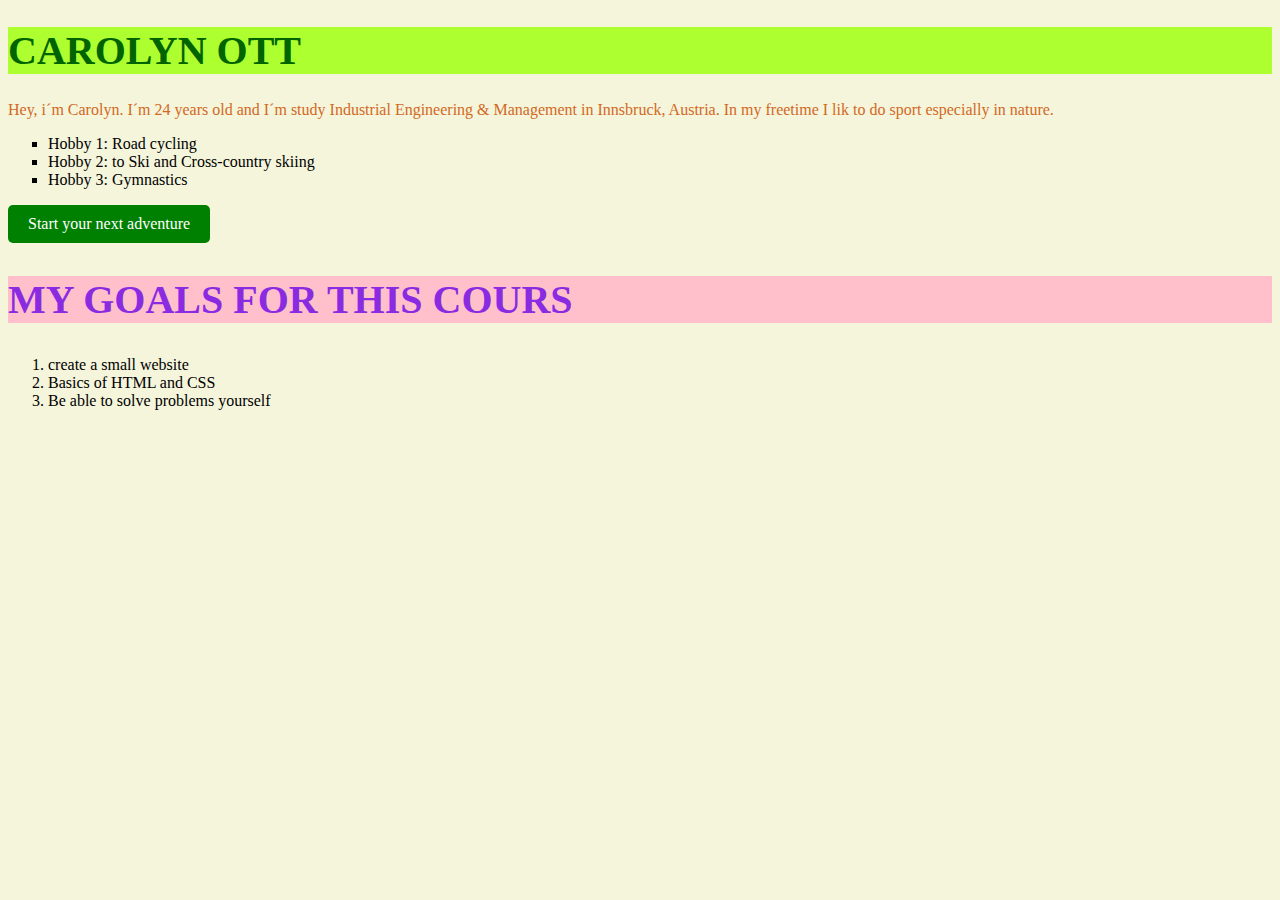
<file: task-b/index.html>
<!--Author: Carolyn Ott 
Date: 2025-09-13
-->

<!DOCTYPE html>
<html lang="en">
<head>
    <meta charset="UTF-8">
    <meta name="viewport" content="width=device-width, initial-scale=1.0">
    <link rel="stylesheet" href ="style.css">
    <title>Task-b</title>
</head>
<body>
    <h1>
    CAROLYN OTT
</h1>
<p>
    Hey, i´m Carolyn.
    I´m 24 years old and I´m study Industrial Engineering & Management in Innsbruck, Austria. 
    In my freetime I lik to do sport especially in nature. 

</p>
<ul>
    <li>
        Hobby 1: Road cycling
    </li>
    <li>
        Hobby 2: to Ski and Cross-country skiing 
    </li>
     <li>
        Hobby 3: Gymnastics
     </li>
</ul>
<a href="https://www.komoot.com/de-de" class="button">Start your next adventure</a>



<h2>
    MY GOALS FOR THIS COURS
</h2>

<ol>
    <li>
        create a small website
    </li>
    <li>
        Basics of HTML and CSS
    </li>
    <li>
        Be able to solve problems yourself
    </li>
</ol>

</body>
</html>
</file>
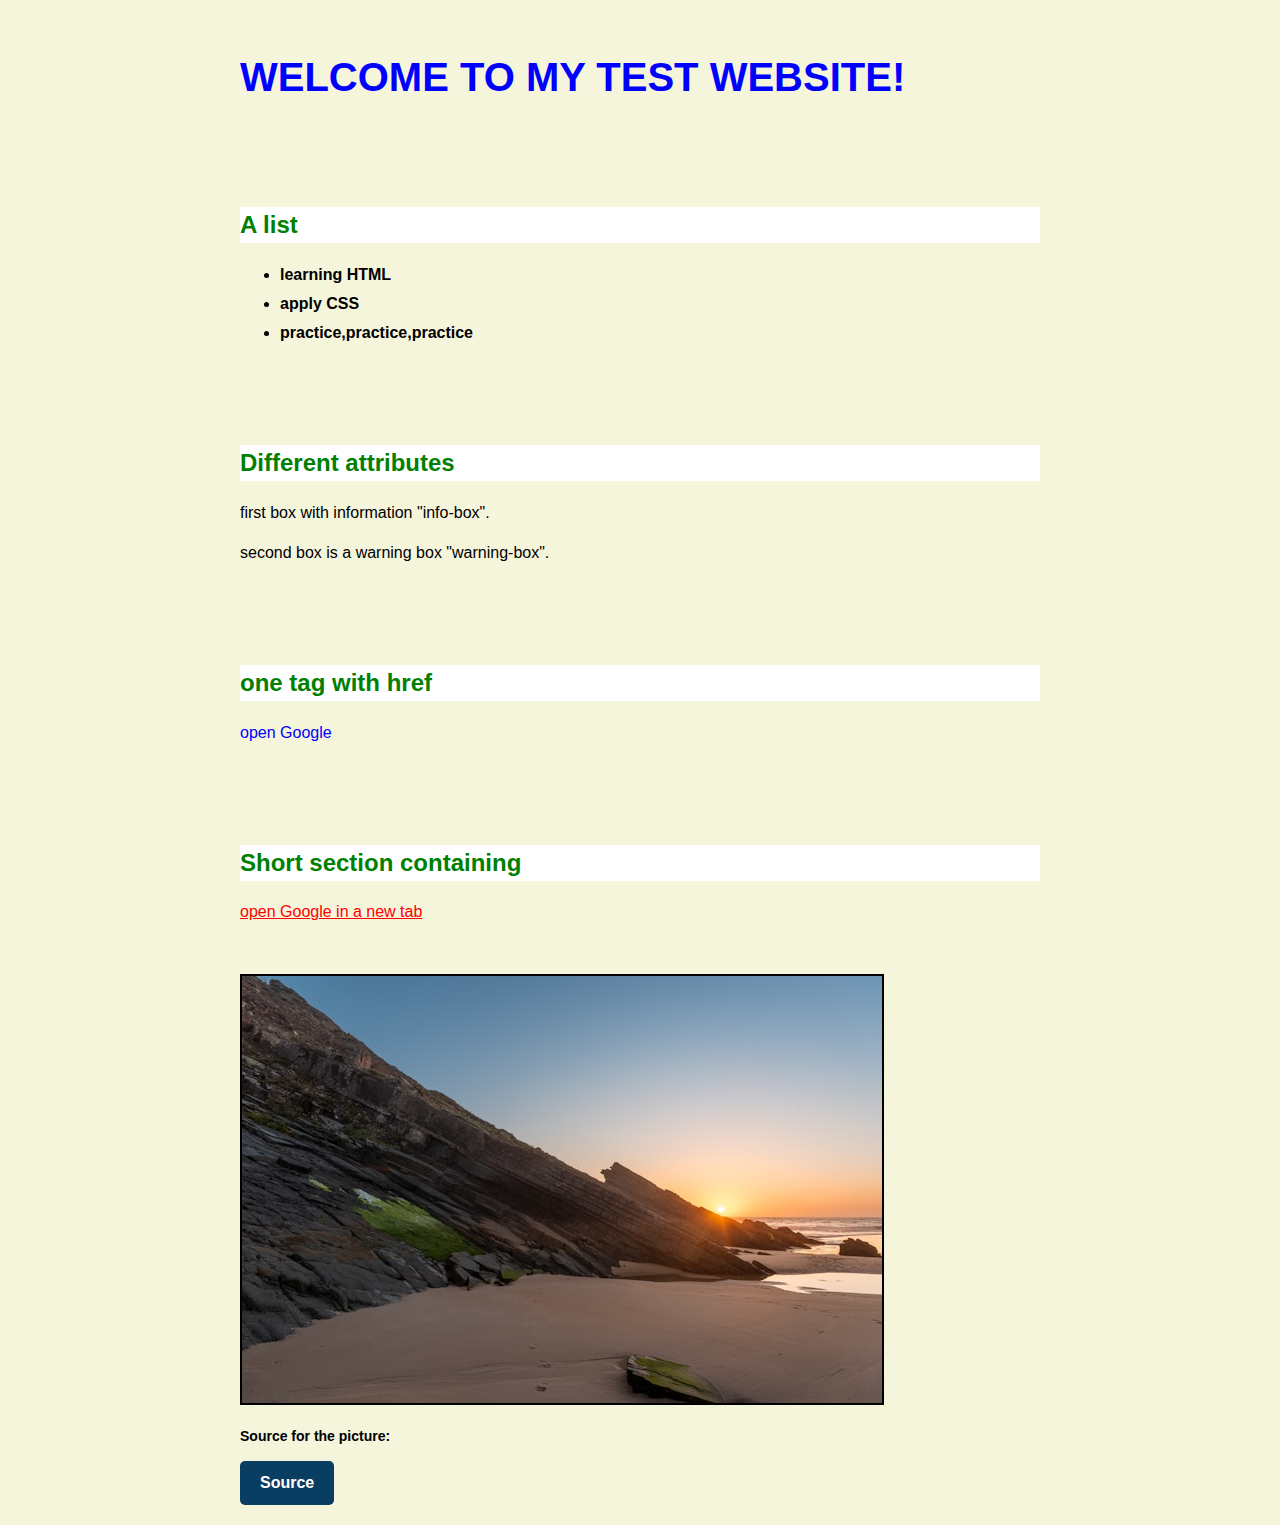
<file: task-d/index.html>
<!--Author: Carolyn Ott 
Date: 2025-09-19
-->
<!DOCTYPE html>
<html lang="en">
<head>
    <meta charset="UTF-8">
    <meta name="viewport" content="width=device-width, initial-scale=1.0">
    <title>Multiple HTML to test differnt CSS sections</title>
    <link rel="stylesheet" href ="style.css">
</head>

<body>
<h1 id="special-message">Welcome to my test Website!</h1>


<h2>
    A list
</h2>

<ul>
    <li>  learning HTML
    </li>
    <li> 
         apply CSS
    </li>
    <li> 
         practice,practice,practice
    </li>
</ul>



<h2> 
    Different attributes
</h2>

 <div class="info-box">
    <p>first box with information "info-box".</p>
  </div>

<div class="warning-box">
    <p>second box is a warning box "warning-box".</p>
  </div>



    <h2> 
    one tag with href 
</h2>

<a href="https://www.google.com"> open Google

</a>


<section>
        <h2>Short section containing</h2>

        <a href="https://www.google.com" target="_blank">open Google in a new tab</a>

        <img src="Sunset.jpg" alt="A beautiful Sunset" >
    </section>

<h3>
    Source for the picture: 
</h3>
<a href="https://unsplash.com/de/fotos/sonnenuntergang-uber-einem-felsigen-strand-mit-ruhigen-wellen-hL4JNNkWiwI" class="button">Source</a>

    


</body>
</html>
</file>
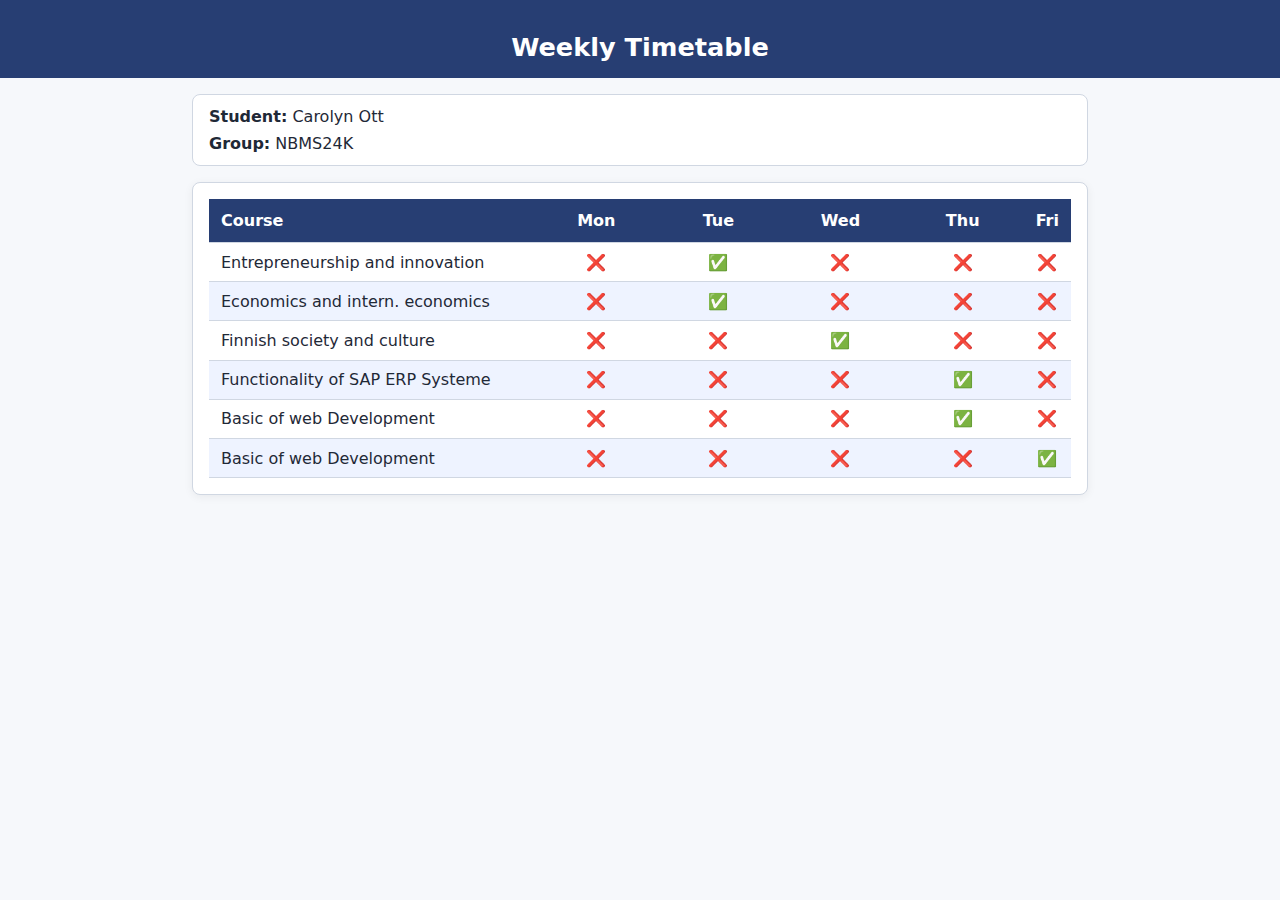
<file: task-e/index.html>
<!DOCTYPE html>
<html lang="en">
<head>
  <meta charset="UTF-8">
  <title>Weekly Timetable</title>
  <link rel="stylesheet" href="style.css">
</head>
<body>
  <!--
    Author: Carolyn Ott 
    Date: 2025-09-29
  -->

  <header class="site-header">
    <h1>Weekly Timetable</h1>
  </header>

  <main class="content">
    <!-- Student info block: edit the values as needed -->
    <section class="student-info" aria-label="Student information">
      <p><strong>Student:</strong> <span class="student-name">Carolyn Ott</span></p>
      <p><strong>Group:</strong> <span class="student-group">NBMS24K</span></p>
    </section>
    <div class="table-wrap">
      <table class="table">
        <thead>
          <tr>
            <th>Course</th>
            <th>Mon</th>
            <th>Tue</th>
            <th>Wed</th>
            <th>Thu</th>
            <th>Fri</th>
          </tr>
        </thead>
        <tbody>
          <tr>
            <td>Entrepreneurship and innovation </td>
            <td>❌</td>
            <td>✅</td>
            <td>❌</td>
            <td>❌</td>
            <td>❌</td>
          </tr>
          <tr>
            <td>Economics and intern. economics</td>
            <td>❌</td>
            <td>✅</td>
            <td>❌</td>
            <td>❌</td>
            <td>❌</td>
          </tr>
          <tr>
            <td>Finnish society and culture </td>
            <td>❌</td>
            <td>❌</td>
            <td>✅</td>
            <td>❌</td>
            <td>❌</td>
          </tr>
          <tr>
            <td>Functionality of SAP ERP Systeme</td>
            <td>❌</td>
            <td>❌</td>
            <td>❌</td>
            <td>✅</td>
            <td>❌</td>
          </tr>
          <tr>
            <td>Basic of web Development</td>
            <td>❌</td>
            <td>❌</td>
            <td>❌</td>
            <td>✅</td>
            <td>❌</td>
          </tr>
          <tr>
            <td>Basic of web Development</td>
            <td>❌</td>
            <td>❌</td>
            <td>❌</td>
            <td>❌</td>
            <td>✅</td>
          </tr>

        </tbody>
      </table>
    </div>
  </main>
</body>
</html>
</file>
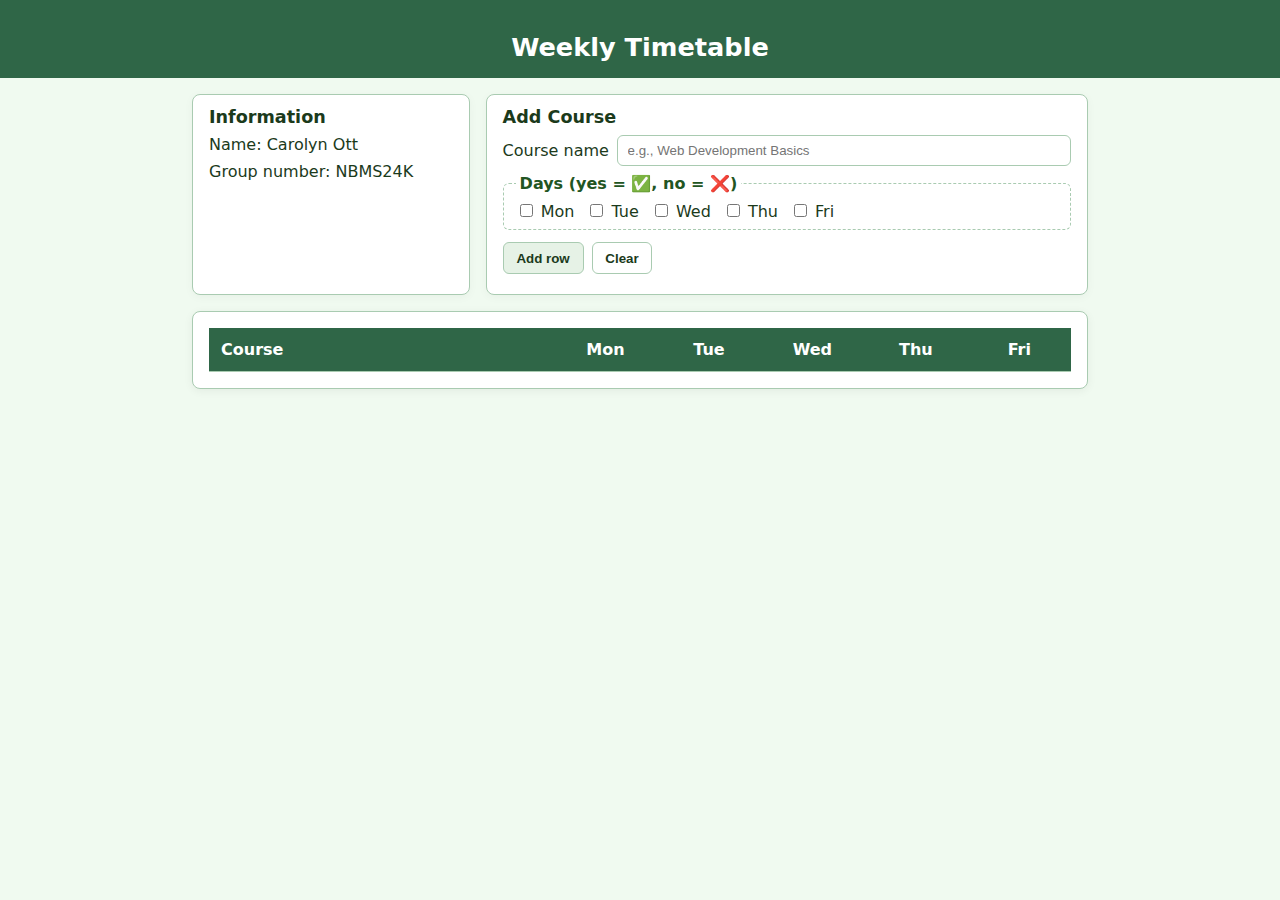
<file: task-f/index.html>
<!DOCTYPE html>
<html lang="en">

<head>
  <meta charset="UTF-8">
  <title>Weekly Timetable</title>
  <link rel="stylesheet" href="style.css">
  <script src="index.js"></script>
</head>

<body>
  <!--
    Author: Carolyn Ott
    Date: 2025-10-08
  -->

  <header class="site-header">
    <h1>Weekly Timetable</h1>
  </header>

  <main class="content">
    <!-- Top row split into two blocks -->
    <div class="top-grid">
      <!-- Student info (30%) -->
      <section class="student-info" aria-label="Student information">
        <h2 class="student-info-title">Information</h2>
        <p><span class="student-name">Name: Carolyn Ott</span></p>
        <p><span class="student-group">Group number: NBMS24K</span></p>
      </section>

      <!-- Controls (70%): add course + day marks -->
      <section class="controls" aria-label="Add course row">
        <h2 class="controls-title">Add Course</h2>

        <form id="addCourseForm">
          <div class="form-row">
            <label for="courseName">Course name</label>
            <input id="courseName" name="courseName" type="text" required placeholder="e.g., Web Development Basics">
          </div>

       <fieldset class="days-group">
  <legend>Days (yes = ✅, no = ❌)</legend>
  <label><input type="checkbox" name="day" value="Mon"> Mon</label>
  <label><input type="checkbox" name="day" value="Tue"> Tue</label>
  <label><input type="checkbox" name="day" value="Wed"> Wed</label>
  <label><input type="checkbox" name="day" value="Thu"> Thu</label>
  <label><input type="checkbox" name="day" value="Fri"> Fri</label>
</fieldset>



          <div class="form-row">
            <button type="submit" class="btn">Add row</button>
            <button type="reset" class="btn btn-secondary">Clear</button>
          </div>
        </form>
      </section>
    </div>

    <!-- Table -->
    <div class="table-wrap">
      <table class="table" id="timetable">
        <thead>
  <tr>
    <th>Course</th>
    <th>Mon</th>
    <th>Tue</th>
    <th>Wed</th>
    <th>Thu</th>
    <th>Fri</th>
  </tr>
</thead>

        <tbody>
        </tbody>
      </table>
    </div>
  </main>
  
</body>

</html>
</file>
<file: task-b/style.css>
/*
Author: Carolyn Ott 
Date: 2025-09-13
*/

ol {
    list-style-type: decimal;
}


body {
    background-color: beige;
}

h1 {
    color:darkgreen; font-size: 40px;
    background-color: greenyellow;
}

h2 {
    color:blueviolet; font-size: 40px;
    background-color: pink;
}

p {
    color:chocolate
}

ul {
    list-style-type:square;
}

a:active {
    color:deeppink
}
a:visited {
    color:white
}
a:hover {
    color:darkred
}
.button {
    display: inline-block;
    padding: 10px 20px;
    background-color: green;
    color: white;
    text-decoration: none; /* entfernt die Unterstreichung */
    border: none;
    border-radius: 5px;
    font-size: 16px;
    cursor: pointer;
}

.button:hover {
    background-color: blue;
}
</file>
<file: task-d/style.css>
/*
Author: Carolyn Ott 
Date: 2025-09-21
*/


h1 { 
    color: blue; 
    font-size: 40px;
    text-transform: uppercase;
    font-family:Verdana, Geneva, Tahoma, sans-serif, Times, serif;
}
body {
      background-color: beige;
    font-family: Arial, sans-serif; 
    font-size: 16px;
    line-height: 1.5; 
    max-width: 800px; 
    margin: 0 auto; 
    padding: 20px; 

}

h2 {
    color: green;
    background-color: white;
    margin-top: 100px;
}

h3 {font-size: 14px;
}


ul li {
  font-weight: bold;
  margin-bottom: 5px;
}

.box {
  background-color:cyan;
  padding: 10px;
border-radius: 5px;

width: 300px;
margin: 20px auto;

}

.highlight {
  background-color: crimson;
  padding: 10px;
  border-radius: 5px;
  width: 350px;
  margin: 20px auto;
}

a {
  color: blue;
  text-decoration: none;
}

section a {
  display: inline-block;
  margin-bottom: 50px;
}

a[target="_blank"] {
    color: red;
    text-decoration: underline;
}

img[alt] {
    border: 2px solid black;
    max-width: 100%;
    height: auto;
}

.button {
  display: inline-block;
  background-color: #0a3d62;
  color: white;
  padding: 10px 20px;
  border-radius: 5px;
  text-decoration: none;
  font-weight: bold;
  transition: background-color 0.3s ease;
}

.button:hover,
.button:focus {
  background-color: #e55039; 
  outline: none;
}
</file>
<file: task-e/style.css>
/*
Author: Carolyn Ott 
Date: 2025-09-29
*/

/* ðŸŽ¨ COLOR GUIDELINES
   - Page background: very light gray (#f6f8fb)
   - Main text: dark gray (#1f2937)
   - Header background: deep blue (#273e73), text white
   - Table header row: same deep blue, text white
   - Table rows: alternate white (#fff) / light blue (#eef3ff)
   - Borders: light gray (#d0d7e2)
*/

:root {
  /* Typographic scale via rem for easy scaling */
  --base-size: 1rem;
  --h1-size: 1.6rem;

  /* Colors */
  --page-bg: #f6f8fb;
  --text: #1f2937;
  --brand: #273e73;
  --table-alt: #eef3ff;
  --border: #d0d7e2;

  /* Radius in px */
  --radius: 8px;
}

/* Base page styles (rem font sizing, color, background) */
html, body { height: 100%; }
body {
  margin: 0;
  background: var(--page-bg);
  color: var(--text);
  font-family: system-ui, -apple-system, Segoe UI, Roboto, Arial, sans-serif;
  font-size: var(--base-size);          /* rem */
}

/* Top spacing uses rem (explicit requirement) */
.site-header {
  padding-top: 2rem;                     /* rem */
  padding-bottom: 1rem;                  /* rem */
  background: var(--brand);
  color: #fff;
}
.site-header h1 {
  font-size: var(--h1-size);             /* rem */
  margin: 0;
  text-align: center;                    /* centered title */
}

/* Left & right empty space 15% (content width ~70%) */
.content {
  margin-left: 15%;                      /* % */
  margin-right: 15%;                     /* % */
  padding-top: 1rem;                     /* rem */
  padding-bottom: 2rem;                  /* rem */
}

/* Student info block */
.student-info {
  background: #fff;
  border: 1px solid var(--border);       /* px */
  border-radius: var(--radius);          /* px */
  padding: 0.75rem 1rem;                 /* rem */
  margin: 0 0 1rem 0;                    /* rem */
}
.student-info p {
  margin: 0;
}
.student-info p + p {
  margin-top: 0.5rem;                    /* rem */
}

/* Table container */
.table-wrap {
  background: #fff;
  border: 1px solid var(--border);       /* px */
  border-radius: var(--radius);          /* px */
  padding: 1rem;                         /* rem */
  overflow-x: auto;
  box-shadow: 0 2px 10px rgba(0,0,0,0.06);
}

/* Table */
.table {
  width: 100%;                           /* % */
  border-collapse: collapse;
  font-size: 1rem;                       /* rem */
}

/* Header cells */
.table thead th {
  background: var(--brand);
  color: #fff;
  text-align: left;
  padding: 0.75rem;                      /* rem */
  border-bottom: 1px solid var(--border);/* px */
}

/* Body cells */
.table tbody td {
  padding: 0.6rem 0.75rem;               /* rem */
  border-bottom: 1px solid var(--border);/* px */
}

/* Alternate row color */
.table tbody tr:nth-child(even) {
  background: var(--table-alt);
}

/* Column widths:
   - First column (Course) wider
   - Other columns share remaining space
*/
.table thead th:nth-child(1),
.table tbody td:nth-child(1) {
  width: 40%;
}
.table thead th:nth-child(n+2),
.table tbody td:nth-child(n+2) {
  width: 15%;
}

/* Center the day columns (Monâ€“Thu) */
.table thead th:nth-child(n+2),
.table tbody td:nth-child(n+2) {
  text-align: center;
}


/* ≤ 768px: margins 5%, show only student-info + table */
@media (max-width: 768px) {
  .content { margin-left: 5%; margin-right: 5%; }
  .site-header,
  .intro,
  .other-content { display: none; }
  .student-info,
  .table-wrap { display: block; }
}

/* ≤ 640px: margins 1%, show only the table */
@media (max-width: 640px) {
  .content { margin-left: 1%; margin-right: 1%; }
  .student-info { display: none; }
}

.legend {
  margin-top: 0.75rem;
  font-size: 0.9rem;
  color: var(--text);
}
</file>
<file: task-f/style.css>
/*
Author: Carolyn Ott
Date: 2025-10-08
*/

/* COLOR GUIDELINES (grün angepasst)
   - Page background: very light green (#f0faf0)
   - Main text: dark green (#1b3a1b)
   - Header background: deep green (#2f6647), text white
   - Table header row: same deep green, text white
   - Table rows: alternate white (#fff) / light green (#d9f0d9)
   - Borders: light green-gray (#a9cbb1)
*/

:root {
  --base-size: 1rem;
  --h1-size: 1.6rem;

  --page-bg: #f0faf0;          /* sehr helles grün */
  --text: #1b3a1b;             /* dunkelgrün */
  --brand: #2f6647;            /* tiefes grün für header */
  --table-alt: #d9f0d9;        /* hellgrün für abwechselnde tabellenzeilen */
  --border: #a9cbb1;           /* grün-grauer rand */

  --radius: 8px;
}

html,
body {
  height: 100%;
}

body {
  margin: 0;
  background: var(--page-bg);
  color: var(--text);
  font-family: system-ui, -apple-system, Segoe UI, Roboto, Arial, sans-serif;
  font-size: var(--base-size);
}

/* Header */
.site-header {
  padding-top: 2rem;
  padding-bottom: 1rem;
  background: var(--brand);
  color: #fff;
}

.site-header h1 {
  font-size: var(--h1-size);
  margin: 0;
  text-align: center;
}

/* Content container with side margins */
.content {
  margin-left: 15%;
  margin-right: 15%;
  padding-top: 1rem;
  padding-bottom: 2rem;
}

/* --- NEW: top row split (50% + 50%) --- */
.top-grid {
  display: flex;
  gap: 1rem;
  margin-bottom: 1rem;
}

.student-info,
.controls {
  background: #fff;
  border: 1px solid var(--border);
  border-radius: var(--radius);
  padding: 0.75rem 1rem;
  box-shadow: 0 2px 10px rgba(0, 0, 0, 0.04);
}

.student-info {
  flex: 1 1 30%;
}

.controls {
  flex: 1 1 70%;
}

.student-info p {
  margin: 0;
}

.student-info p + p {
  margin-top: 0.5rem;
}

.controls-title,
.student-info-title {
  margin: 0 0 0.5rem 0;
  font-size: 1.1rem;
}

.form-row {
  display: flex;
  gap: 0.5rem;
  align-items: center;
  margin: 0.5rem 0;
}

.form-row input[type="text"] {
  flex: 1 1 auto;
  padding: 0.45rem 0.6rem;
  border: 1px solid var(--border);
  border-radius: 6px;
}

.days-group {
  margin: 0.5rem 0 0.75rem;
  border: 1px dashed var(--border);
  border-radius: 6px;
  padding: 0.5rem 0.75rem;
  display: flex;
  flex-wrap: wrap;
  gap: 0.75rem;
}

.days-group legend {
  padding: 0 0.25rem;
  font-weight: 600;
  color: #225522; /* dunkelgrün */
}

.btn {
  padding: 0.45rem 0.8rem;
  border: 1px solid var(--border);
  border-radius: 6px;
  background: #e6f2e6; /* sehr helles grün */
  cursor: pointer;
  color: var(--text);
  font-weight: 600;
  transition: background-color 0.3s ease;
}

.btn:hover {
  background: #c0d8c0; /* mittleres hellgrün */
}

.btn-secondary {
  background: #ffffff;
  color: var(--text);
}

/* Table container */
.table-wrap {
  background: #fff;
  border: 1px solid var(--border);
  border-radius: var(--radius);
  padding: 1rem;
  overflow-x: auto;
  box-shadow: 0 2px 10px rgba(0, 0, 0, 0.06);
}

/* Table */
.table {
  width: 100%;
  border-collapse: collapse;
  font-size: 1rem;
}

/* Header cells */
.table thead th {
  background: var(--brand);
  color: #fff;
  text-align: left;
  padding: 0.75rem;
  border-bottom: 1px solid var(--border);
}

/* Body cells */
.table tbody td {
  padding: 0.6rem 0.75rem;
  border-bottom: 1px solid var(--border);
}

/* Alternate row color */
.table tbody tr:nth-child(even) {
  background: var(--table-alt);
}

/* Column widths: 40% + 12%*5 = 100% */
.table thead th:nth-child(1),
.table tbody td:nth-child(1) {
  width: 40%;
}

.table thead th:nth-child(n+2),
.table tbody td:nth-child(n+2) {
  width: 12%;
  text-align: center;
}

/* Small screens: stack the top blocks */
@media (max-width: 860px) {
  .content {
    margin-left: 5%;
    margin-right: 5%;
  }

  .top-grid {
    flex-direction: column;
  }
}

/* ≤ 768px: margins 5% */
@media (max-width: 768px) {
  .content {
    margin-left: 5%;
    margin-right: 5%;
  }

  .site-header,
  .intro,
  .other-content {
    display: none;
  }

  .student-info,
  .table-wrap {
    display: block;
  }
}

/* ≤ 640px: margins 1%, show only the table */
@media (max-width: 640px) {
  .content {
    margin-left: 1%;
    margin-right: 1%;
  }

  .student-info {
    display: none;
  }
}
</file>
